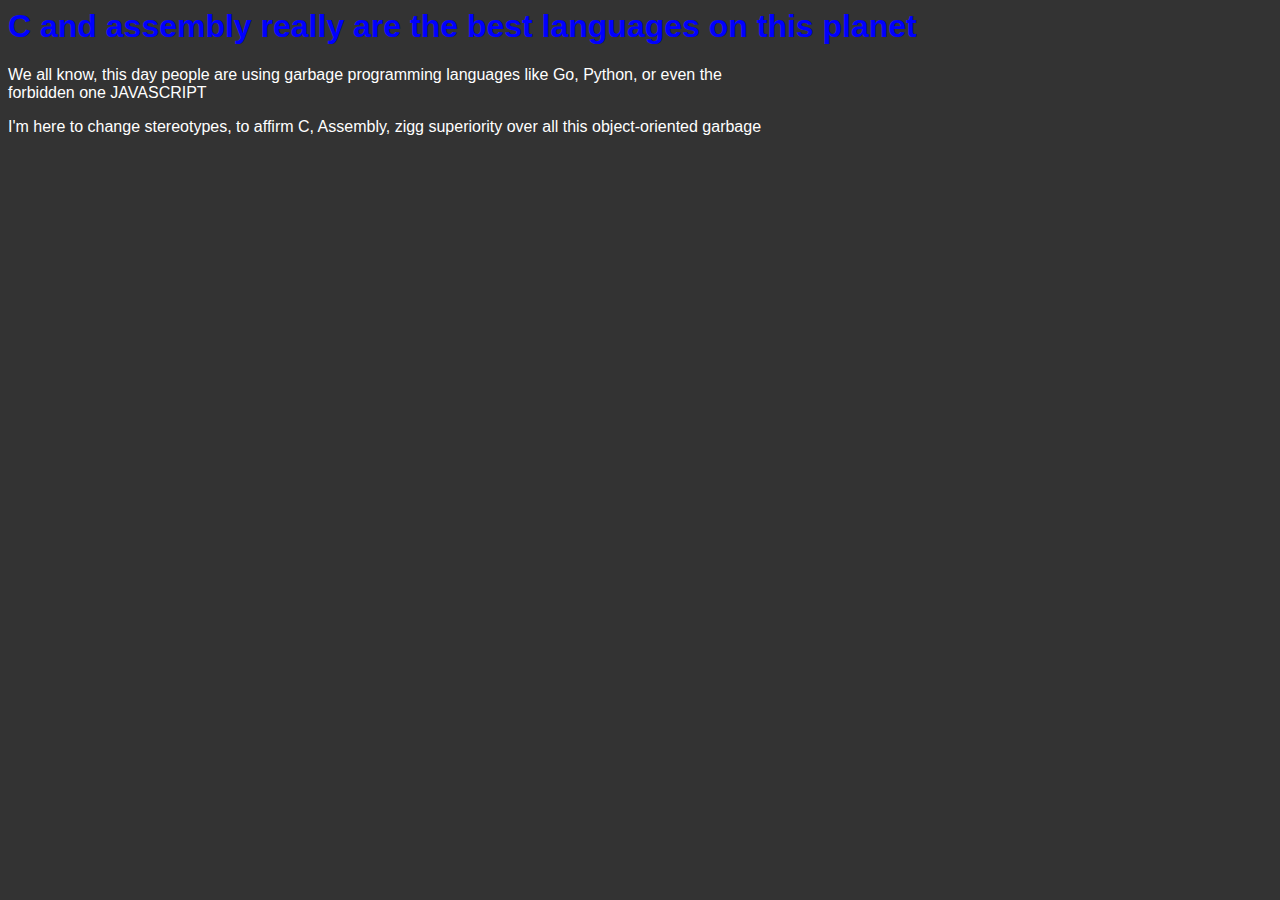
<file: index.html>
<html>
	<head>
		<title>Why Are Low-Level Languages Better ?</title>
		<meta charset="utf-8" lang="en"/>
	</head>
	<body>
		<h1 id="header">C and assembly really are the best languages on this planet</h1>
		<div class="p_container">
			<p>We all know, this day people are using garbage programming languages like Go, Python, or even the <br/> forbidden one <span class="jsbad">JAVASCRIPT</span></p>
			<p>I'm here to change stereotypes, to affirm C, Assembly, zigg superiority over all this object-oriented garbage</p>
		</div>
	</body>
	<style>
		body {
			background-color: #333333;
			color: white;
		}
		.p_container {
			border: 2px all;
			border-color: blue;
			font-family:sans-serif;
		}
		#header {
			font-family:sans-serif;
			color:blue;
		}
	</style>
</html>
</file>
